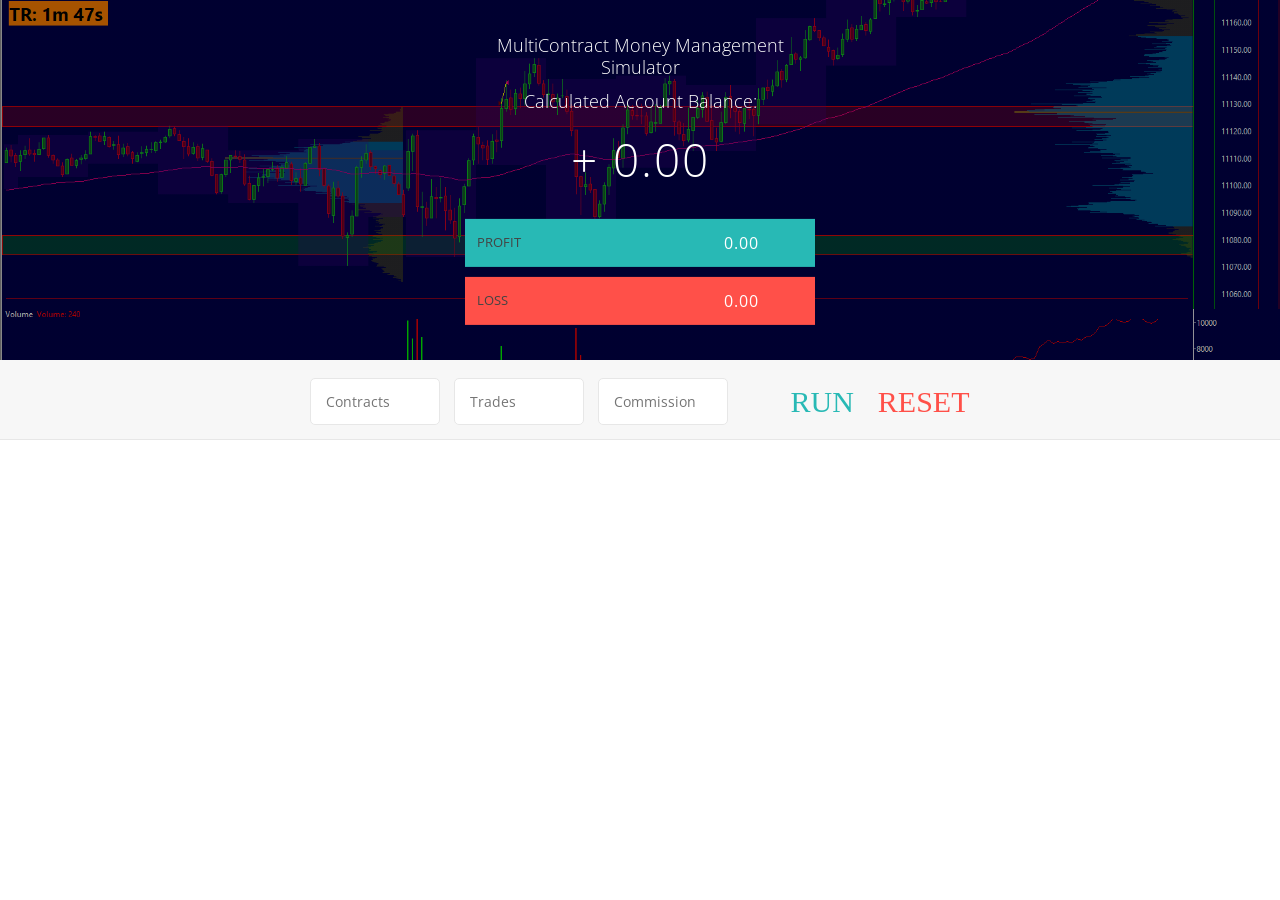
<file: index.html>
<!DOCTYPE html>
<html lang="en" dir="ltr">

<head>
    <meta charset="utf-8">
    <link href="https://fonts.googleapis.com/css?family=Open+Sans:100,300,400,600" rel="stylesheet" type="text/css">
    <link href="http://code.ionicframework.com/ionicons/2.0.1/css/ionicons.min.css" rel="stylesheet" type="text/css">
    <!-- Bootstrap -->
    <link rel="stylesheet" href="https://stackpath.bootstrapcdn.com/bootstrap/4.5.0/css/bootstrap.min.css" integrity="sha384-9aIt2nRpC12Uk9gS9baDl411NQApFmC26EwAOH8WgZl5MYYxFfc+NcPb1dKGj7Sk" crossorigin="anonymous">

    <!-- CSS stylesheet -->
    <link rel="stylesheet" href="mm_style.css">

    <!-- Bootstrap Scripts -->
    <!-- Optional JavaScript -->
    <!-- jQuery first, then Popper.js, then Bootstrap JS -->
    <script src="https://code.jquery.com/jquery-3.5.1.slim.min.js" integrity="sha384-DfXdz2htPH0lsSSs5nCTpuj/zy4C+OGpamoFVy38MVBnE+IbbVYUew+OrCXaRkfj" crossorigin="anonymous"></script>
    <script src="https://cdn.jsdelivr.net/npm/popper.js@1.16.0/dist/umd/popper.min.js" integrity="sha384-Q6E9RHvbIyZFJoft+2mJbHaEWldlvI9IOYy5n3zV9zzTtmI3UksdQRVvoxMfooAo" crossorigin="anonymous"></script>
    <script src="https://stackpath.bootstrapcdn.com/bootstrap/4.5.0/js/bootstrap.min.js" integrity="sha384-OgVRvuATP1z7JjHLkuOU7Xw704+h835Lr+6QL9UvYjZE3Ipu6Tp75j7Bh/kR0JKI" crossorigin="anonymous"></script>


    <title>MultiContractSim</title>
</head>

<body>
    <div class="top">
        <div class="balance">
            <h2 class="balance__title">MultiContract Money Management Simulator</h2>
            <div class="balance__title">
                Calculated Account Balance:
            </div>

            <div class="balance__value">+ 2,345.64</div>

            <div class="balance__income clearfix">
                <div class="balance__income--text">Profit</div>
                <div class="right">
                    <div class="balance__income--value">+ 4,300.00</div>
                    <div class="balance__income--percentage">&nbsp;</div>
                </div>
            </div>

            <div class="balance__expenses clearfix">
                <div class="balance__expenses--text">Loss</div>
                <div class="right clearfix">
                    <div class="balance__expenses--value">- 1,954.36</div>
                    <div class="balance__expenses--percentage">&nbsp;</div>
                </div>
            </div>
        </div>
    </div>

    <div class="bottom">
        <div class="add">
            <div class="add__container">
                <input type="number" class="add__contracts contract" placeholder="Contracts">
                <input type="number" class="add__contracts trade" placeholder="Trades">
                <input type="number" class="add__contracts commission" placeholder="Commission">
                <button class="add__btn"><i class="ion-ios-checkmark-outline"></i></button>
                <button class="item__delete--btn"><i class="ion-ios-close-outline"></i></button>
                <button class="btn-run-calc"><i class="ion-ios-loop"></i>Run</button>
                <button class="btn-run-calc reset"><i class="ion-ios-loop"></i>Reset</button>

            </div>
        </div>
    </div>
    <div class="bottom__pt">
        <!-- <div class="add add_pt_container">
            <div class="add__container">
                <h2>Enter the value in desired Currency:</h2>
                <input type="number" class="add__pt" placeholder="PT1">
                <input type="number" class="add__pt" placeholder="PT2">
                <input type="number" class="add__pt" placeholder="PT3">
                <input type="number" class="add__value stop-loss" placeholder="Stop Loss/Contract">
                <button class="add__btn"><i class="ion-ios-checkmark-outline"></i></button>
            </div>
        </div> -->
    </div>
    <div class="bottom__win_percentage">
        <!-- <div class="add add_win_pt_container">
            <div class="add__container">
                <h2>Enter the Win% for individual Profit Targets:</h2>
                <input type="number" class="add__win_percentage" placeholder="Win%PT1">
                <input type="number" class="add__win_percentage" placeholder="Win%PT2">
                <input type="number" class="add__win_percentage" placeholder="Win%PT3">
                <button class="add__btn"><i class="ion-ios-checkmark-outline"></i></button>
            </div>
        </div> -->
    </div>

    <div class="container statistics">
        <!-- <div class="row row-top-desc">
            <div class="col-sm">

            </div>
            <div class="col-sm">
                Value
            </div>
            <div class="col-sm">
                Win%
            </div>
            <div class="col-sm">
                Profit
            </div>
            <div class="col-sm">
                Loss
            </div>
        </div>
        <div class="row">
            <div class="col-sm">
                PT1
            </div>
            <div class="col-sm">
                7.5
            </div>
            <div class="col-sm">
                65%
            </div>
            <div class="col-sm">
                770
            </div>
            <div class="col-sm">
                -500
            </div>
        </div> -->
    </div>

    <script type="text/javascript" src="mm_simulator.js"></script>
</body>

</html>
</file>
<file: mm_style.css>
/**********************************************
*** GENERAL
**********************************************/

* {
    margin: 0;
    padding: 0;
    box-sizing: border-box;
}

.clearfix::after {
    content: "";
    display: table;
    clear: both;
}

body {
    color: #555;
    font-family: Open Sans;
    font-size: 16px;
    position: relative;
    height: 100vh;
    font-weight: 400;
}

.right { float: right; }


/**********************************************
*** TOP PART
**********************************************/

.top {
    height: 40vh;
    background-image: linear-gradient(rgba(0, 0, 0, 0.35), rgba(0, 0, 0, 0.35)), url(MNQ.png);
    background-size: cover;
    background-position: center;
    position: relative;
}

.balance {
    position: absolute;
    width: 350px;
    top: 50%;
    left: 50%;
    transform: translate(-50%, -50%);
    color: #fff;
}

.balance__title {
    font-size: 18px;
    text-align: center;
    margin-bottom: 10px;
    font-weight: 300;
}

.balance__value {
    font-weight: 300;
    font-size: 46px;
    text-align: center;
    margin-bottom: 25px;
    letter-spacing: 2px;
}

.balance__income,
.balance__expenses {
    padding: 12px;
    text-transform: uppercase;
}

.balance__income {
    margin-bottom: 10px;
    background-color: #28B9B5;
}

.balance__expenses {
    background-color: #FF5049;
}

.balance__income--text,
.balance__expenses--text {
    float: left;
    font-size: 13px;
    color: #444;
    margin-top: 2px;
}

.balance__income--value,
.balance__expenses--value {
    letter-spacing: 1px;
    float: left;
}

.balance__income--percentage,
.balance__expenses--percentage {
    float: left;
    width: 34px;
    font-size: 11px;
    padding: 3px 0;
    margin-left: 10px;
}


/**********************************************
*** BOTTOM PART
**********************************************/


.btn-run-calc {
    position: relative;
    top: 5px;
    margin-left: 20px;
    color: #28B9B5;
    background: none;
    border: none;
    font-family: Lato;
    font-size: 30px;
    text-transform: uppercase;
    cursor: pointer;
    font-weight: 300;
    transition: background-color 0.3s, color 0.3s;
}

.btn-run-calc.reset {
    color: #FF5049;
}

.btn-run-calc:hover { font-weight: 600; }
.btn-run-calc:hover i { margin-right: 20px; }

.btn-run-calc:focus {
    outline: none;
}

.btn-run-calc:active { transform: translateY(2px); }

.bottom, .bottom__pt {
    position: relative;
}

.add {
    padding: 14px;
    border-bottom: 1px solid #e7e7e7;
    background-color: #f7f7f7;
}

.add__container {
    margin: 0 auto;
    text-align: center;
}

.add__contracts, .add__pt, .add__win_percentage,
.add__value {
    border: 1px solid #e7e7e7;
    background-color: #fff;
    color: inherit;
    font-family: inherit;
    font-size: 14px;
    padding: 12px 15px;
    margin-right: 10px;
    border-radius: 5px;
    transition: border 0.3s;
}

.add__contracts { width: 130px;}
.add__pt { width: 70px;}
.add__win_percentage { width: 110px;}
.add__value { width: 170px;}

.add__btn {
    font-size: 35px;
    background: none;
    border: none;
    color: #28B9B5;
    cursor: pointer;
    display: inline-block;
    vertical-align: middle;
    line-height: 1.1;
    margin-left: 10px;
}

.add__btn:active { transform: translateY(2px); }

.add__type:focus,
.add__contracts:focus,
.add__pt:focus,
.add__win_percentage:focus,
.add__value:focus {
    outline: none;
    border: 1px solid #28B9B5;
}

.add__btn:focus { outline: none; }



.expenses .item__value,
.expenses .item__percentage,
.expenses .item__delete--btn {
    color: #FF5049;
}

.item__delete--btn {
    font-size: 35px;
    background: none;
    border: none;
    color: #FF5049;
    cursor: pointer;
    display: inline-block;
    vertical-align: middle;
    line-height: 1.1;
    margin-left: 10px;
}

.item__delete--btn:focus { outline: none; }
.item__delete--btn:active { transform: translateY(2px); }

.item:hover .item__delete--btn { display: block; }
</file>
